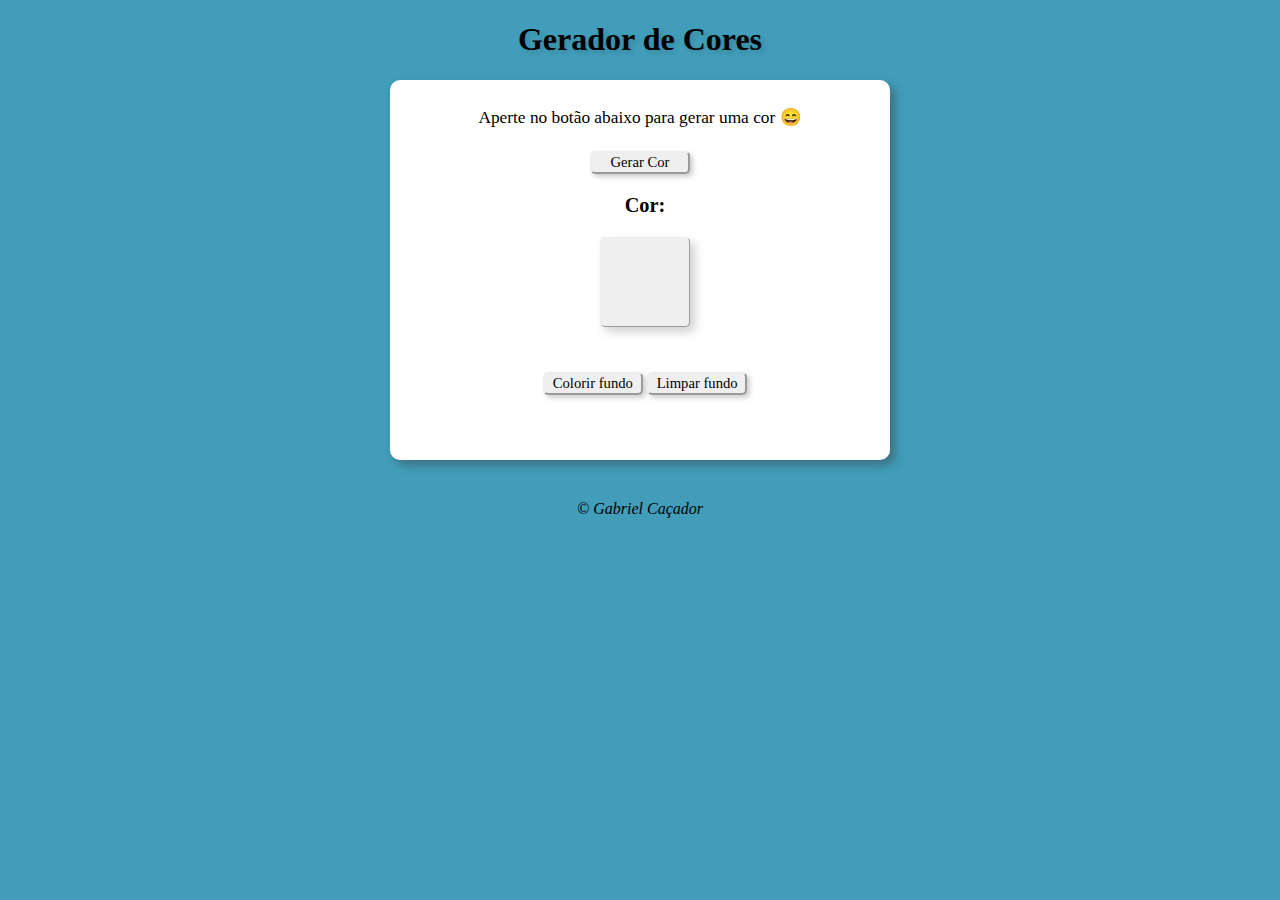
<file: gerador_de_cor/index.html>
<!DOCTYPE html>
<html lang="pt-br">
<head>
    <meta charset="UTF-8">
    <meta http-equiv="X-UA-Compatible" content="IE=edge">
    <meta name="viewport" content="width=device-width, initial-scale=1.0">
    <link rel="stylesheet" href="style.css">
    <link rel="shortcut icon" href="favicon-32x32.png" type="image/x-icon">
    <title>Gerador de Cores</title>
</head>
<body id="fundo">
    <header>
        <h1>
            Gerador de Cores
        </h1>
    </header>

    <section class="principal" id="principal">

        <div class="msg" id="msg">

            <p>Aperte no botão abaixo para gerar uma cor &#128516;</p>

        </div>

        <div class="dados" id="dados">

            <input type="button" id="botao" class="botao" value="Gerar Cor" onclick="gerar_cor()">

        </div>

        <div class="resultado" id="resultado">

            <p id="cod_cor"></p>
            

            <div class="caixa_de_cor">
                <h3 class="titulo" id ="titulo"> Cor:</h3>

                <input type="button" class="cor" id="cor"></p>
            </div>

            <div class="colorir" id="colorir">
                <p><input type="button" value="Colorir fundo" id="colorir_botao" class="colorir_botao" onclick="colorir_fundo()">  
                    
                <input type="button" value="Limpar fundo" class="limpar" id="limpar" onclick="limpar_fundo()"></p>
            </div>
            
            

        </div>
    </section>

    <footer> &copy; Gabriel Caçador</footer>

    <script src="script.js"></script>
    
</body>
</html>
</file>
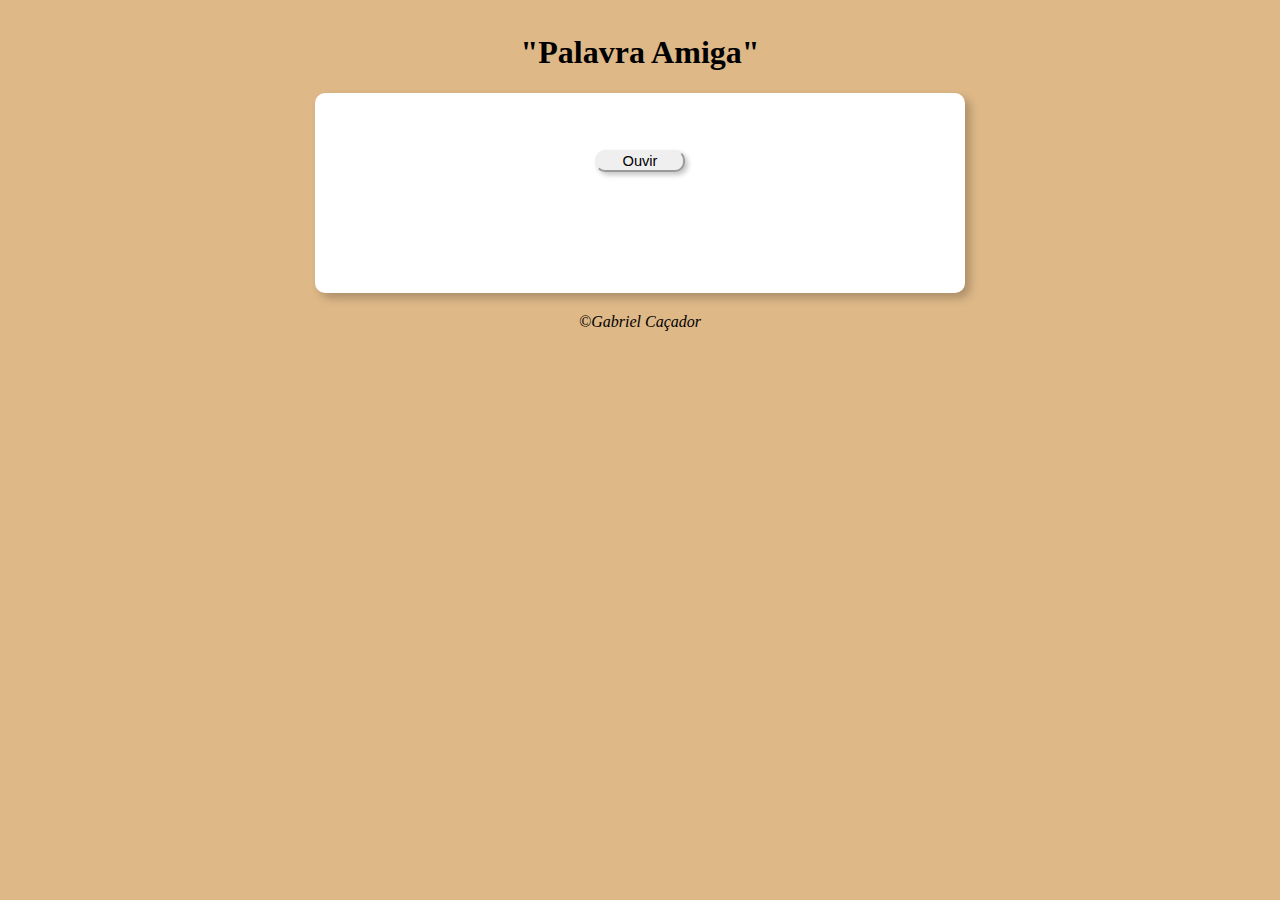
<file: palavra_amiga/index.html>
<!DOCTYPE html>
<html lang="pt-BR">
<head>
    <meta charset="UTF-8">
    <meta http-equiv="X-UA-Compatible" content="IE=edge">
    <meta name="viewport" content="width=device-width, initial-scale=1.0">
    <link rel="stylesheet" href="style.css">
    <title>Palavra Amiga</title>
    
</head>
<body>
    <!--

   
    <header>
        <img src="titulo3.png" alt="Palavra Amiga">
    </header>

     -->


    <header>
        <h1>
            "Palavra Amiga"
        </h1>
    </header>
    <section>
        <div id="msg">

            <p></p>

        </div>

        <div id="botao">
            <input type="button" id="botao" onclick="mostrar()" value="Ouvir">
        </div>
    </section>
    
    <script src="script.js"></script>

    <footer> &copy;Gabriel Caçador</footer>
</body>
</html>
</file>
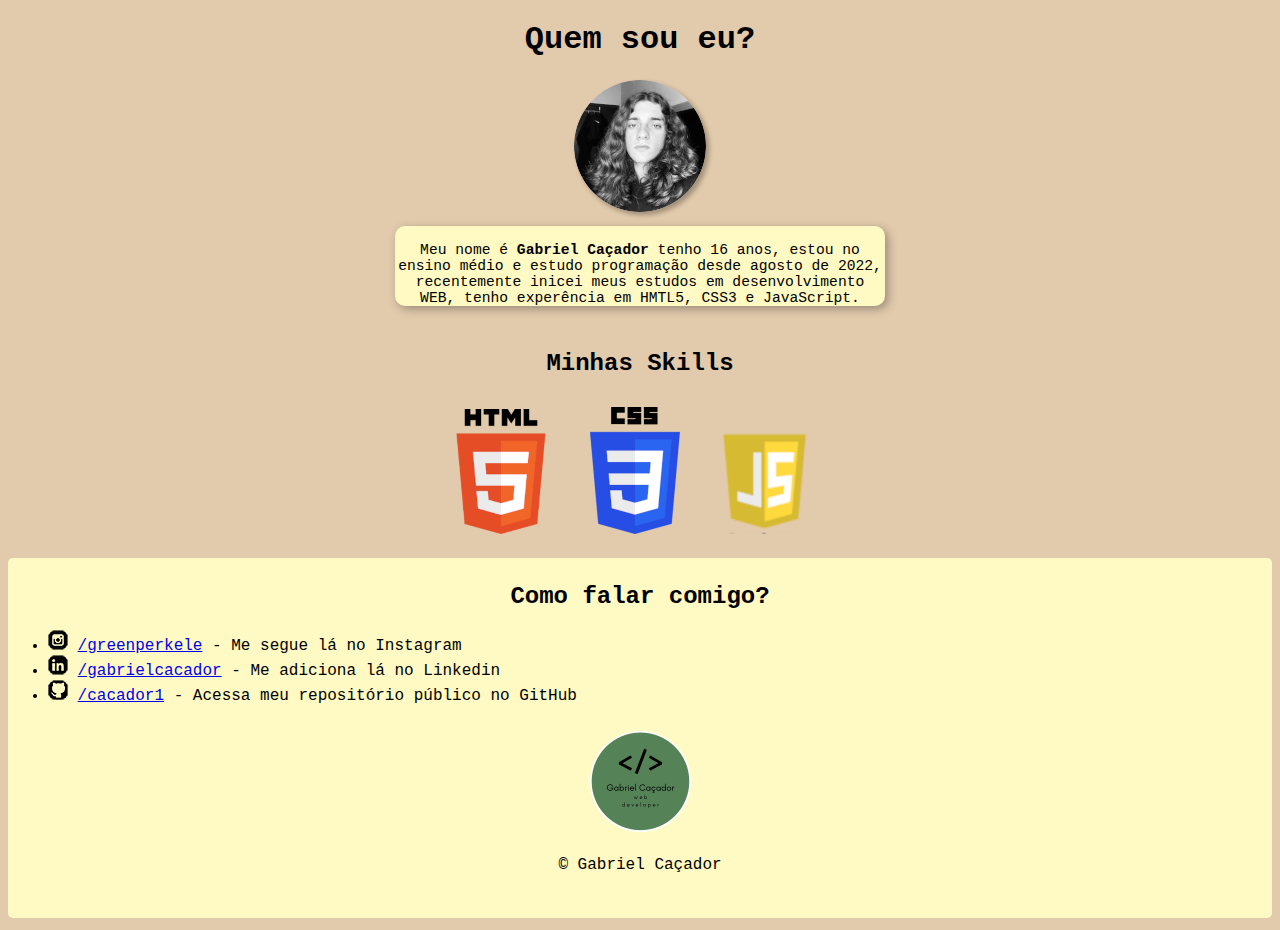
<file: quem_sou_eu/index.html>
<!DOCTYPE html>
<html lang="pt-br">
<head>
    <meta charset="UTF-8">
    <meta http-equiv="X-UA-Compatible" content="IE=edge">
    <meta name="viewport" content="width=device-width, initial-scale=1.0">
    <link rel="shortcut icon" href="logo.png" type="image/x-icon">
    <link rel="stylesheet" href="style.css">
    <title>Quem sou eu?</title>
</head>
<body>
    <header class="cabecalho">

        <h1 class="titulo">

            Quem sou eu?
    
        </h1>
    </header>

    

    <section class="foto">
        
        <div class="foto-perfil">
            <img src="perfil.png" alt="Foto de perfil" class="img">
        </div>
        

        

    </section>


    <section class="infos">
        <div class="caixa-texto">
            <p class="texto">Meu nome é <strong>Gabriel Caçador</strong> tenho 16 anos, estou no ensino médio e estudo programação desde agosto de 2022, recentemente inicei meus estudos em desenvolvimento WEB, tenho experência em HMTL5, CSS3 e JavaScript.</p>
        </div>
    </section>

    
    

    

    <section class="skills-lista">

        <h2>Minhas Skills</h2>


        <div class="html">
            
            
            <img src="logo-html.png" alt="Ícone do HMTL5">


        </div>

        <div class="css">

            <img src="logo-css.png" alt="Ícone das CSS3">

        </div>

        <div class="javascript">
            <img src="logo-javascript.png" alt="Ícone do JavaScript">
        </div>

    </section>
    

    <section class="rodape"> 

        <div class="contatos">

            <h2>Como falar comigo?</h2>

                
            <ul class="lista">
                 
                <li>

                    <img src="icone-insta.png" alt="Ícone do Instagram"> 

                    <a href="https://instagram.com/greenperkele?igshid=MjkzY2Y1YTY=" target="_blank">/greenperkele</a> - Me segue lá no Instagram

                </li>

                <li>
                    <img src="icone-linkedin.png" alt="Ícone do Linkedin">
                     
                    <a href="https://www.linkedin.com/in/gabrielcacador/" target="_blank">/gabrielcacador</a> - Me adiciona lá no Linkedin
                </li>

                <li>
                    <img src="icone-github.png" alt="Ícone do GitHub">

                    <a href="https://github.com/cacador1" target="_blank">/cacador1</a> - Acessa meu repositório público no GitHub
                </li>

            </ul>

        </div>

            <section class="logo">

                <img src="logo.png" class="logo">

            </section>
                

            <footer>&copy; Gabriel Caçador</footer>
                    
    
    
    </section>


    
</body>
</html>
</file>
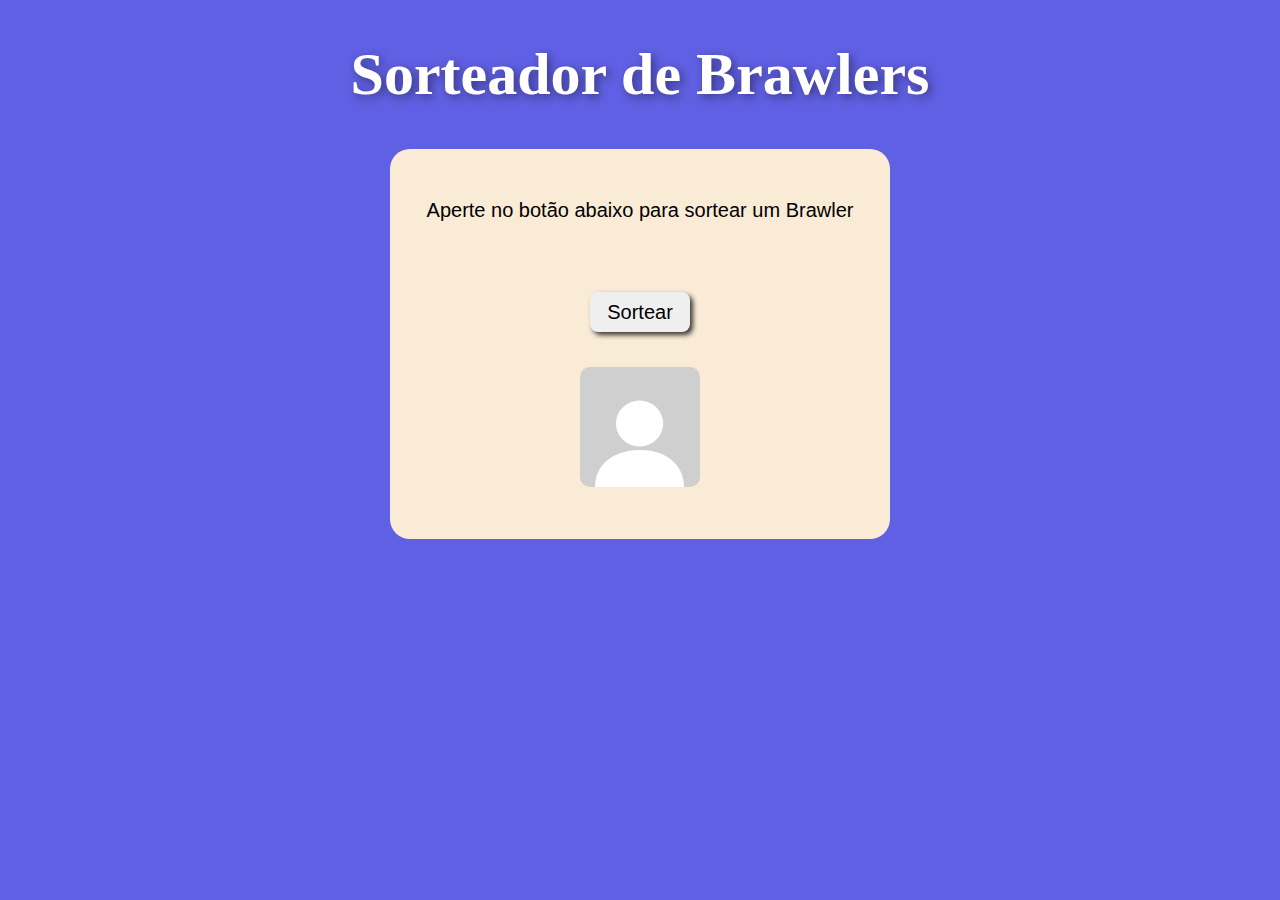
<file: brawl_stars/modelo.html>
<!DOCTYPE html>
<html lang="pt-BR">
<head>
    <meta charset="UTF-8">
    <meta http-equiv="X-UA-Compatible" content="IE=edge">
    <meta name="viewport" content="width=device-width, initial-scale=1.0">
    <link rel="stylesheet" href="estilo.css">
    <title>Sorteador</title>
</head>
<body>
    <header>
        <h1>Sorteador de Brawlers</h1>
    </header>
    <section>
        <div id="texto">
            <p id="msg">Aperte no botão abaixo para sortear um Brawler</p>
        </div>

        <div id="divbotao">

            <input type="button" value="Sortear" id="botao" onclick="sortear()">

        </div>

        <div id="foto">

            <img src="icone_padrao.jpeg" id="imagem">

        </div>

    </section>


    <script src="script.js"></script>
</body>
</html>
</file>
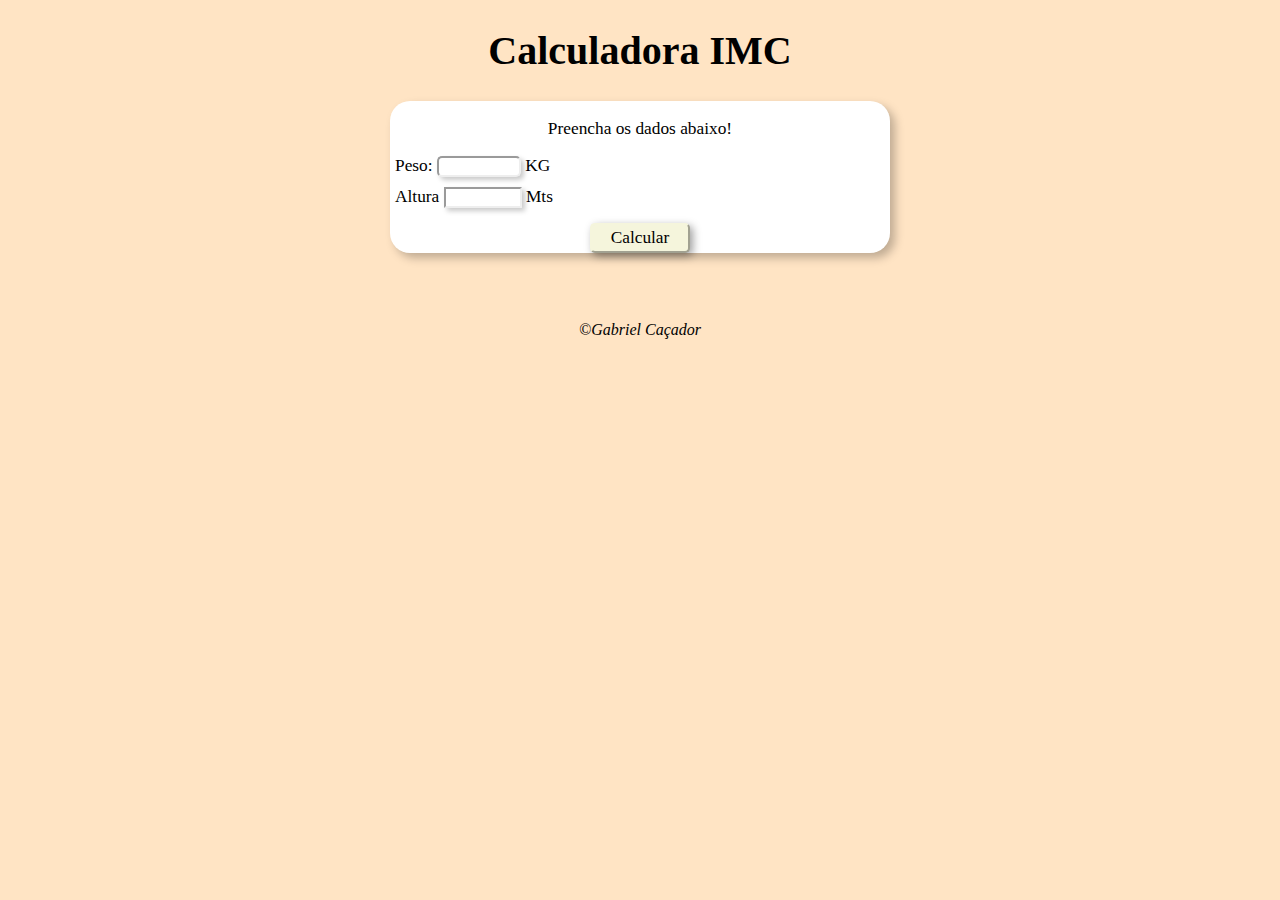
<file: calculadora_imc/modelo.html>
<!DOCTYPE html>
<html lang="pt-BR">
<head>
    <meta charset="UTF-8">
    <meta http-equiv="X-UA-Compatible" content="IE=edge">
    <meta name="viewport" content="width=device-width, initial-scale=1.0">
    <title>Calculadora IMC</title>
    <link rel="stylesheet" href="estilo.css">
</head>
<body>
    <header>
        <h1>Calculadora IMC</h1>
    </header>

    <section>

        <div id="mensagem">

            <p id="msg">Preencha os dados abaixo!</p>
        </div>


        <div id="botao_1">

            Peso: <input type="number" id="peso" min="1"> KG

        </div>

        <div id="botao_2">
            Altura <input type="number" id="altura" min="1"> Mts
        </div>

        <div id="botao_3">
            <input type="button" value="Calcular" id="calcular" onclick="calcular()">
        </div>
        
        <div id="resultado">

            <p id="imc"></p>
        </div>
        
    </section>



    

    <footer>&copy;Gabriel Caçador</footer>
    
    <script src="script.js"></script>
</body>
</html>
</file>
<file: gerador_de_cor/style.css>
body{
    background-color: rgb(65, 157, 185);

}
header{
    text-align: center;
}
h1{
    font-family: Georgia, serif;
    text-shadow: 3px 3px 5px rgba(0, 0, 0, 0.137);
}

.principal{
    
    background-color: white;
    width: 500px;
    height: 380px;
    margin: auto;
    border-radius: 10px;
    box-shadow: 5px 5px 10px rgba(51, 48, 48, 0.411);
}
.dados{
    padding-top: 5px;
    text-align: center;
}
.msg{
    font-family: Calibri;
    font-size: 13pt;
    padding-top: 10px;
    text-align: center;
}
.botao{
    font-size: 11pt;
    font-family: Calibri;
    box-shadow: 3px 3px 5px rgba(0, 0, 0, 0.192);
    border-color: unset;
    border-radius: 5px;
    width: 100px;
}
.cor{
    border-color: unset;
    box-shadow: 5px 5px 10px rgba(54, 54, 54, 0.226);
    border-radius: 5px;
    border-width: 1.5px;
    width: 90px;
    height: 90px;
    background-color: rgb();
}
.resultado{
    font-family: Calibri;
    font-size: 13pt;
    padding-left: 10px;
}
.caixa_de_cor{

    text-align: center;
    
}
.colorir{
    padding-top: 10px;
    text-align: center;
}
.titulo{
    font-family: Cambria, Cochin, Georgia, Times, 'Times New Roman', serif;
}
.colorir_botao{
    font-size: 11pt;
    font-family: Calibri;
    box-shadow: 3px 3px 5px rgba(0, 0, 0, 0.192);
    border-color: unset;
    border-radius: 5px;
    width: 100px;
    
}
.limpar{
    font-size: 11pt;
    font-family: Calibri;
    box-shadow: 3px 3px 5px rgba(0, 0, 0, 0.192);
    border-color: unset;
    border-radius: 5px;
    width: 100px;
}
footer{
    font-family: Cambria, Cochin, Georgia, Times, 'Times New Roman', serif;
    font-style: italic;
    padding-top: 40px;
    text-align: center;
}
</file>
<file: palavra_amiga/style.css>
body{
    background-color: burlywood;
}
header{
    padding-top: 5px;
    text-align: center;
}
h1{
    font-family:Cambria, Cochin, Georgia, Times, 'Times New Roman', serif;
}

section{
    background-color: white;
    width: 650px;
    height: 200px;
    margin: auto;
    border-radius: 10px;
    box-shadow: 5px 5px 10px rgba(0, 0, 0, 0.233);
    margin-top: 20px;
}

div#msg{
    padding-left: 5px;
    padding-right: 5px;
    font-size: 13pt;
    font-family: Cambria, Cochin, Georgia, Times, 'Times New Roman', serif;
    padding-top: 20px;
    text-align: center;
}

div#botao{
    padding-top: 20px;
    text-align: center;
}
input#botao{
    
    width: 90px;
    font-family: Arial, Helvetica, sans-serif;
    font-size: 11pt;
    border-radius: 10px;
    border-width: 2px;
    border-color: unset;
    box-shadow: 3px 3px 5px rgba(0, 0, 0, 0.226);
}
footer{
    font-family: 'Times New Roman', Times, serif;
    font-style: italic;
    padding-top: 20px;
    text-align: center;
}
</file>
<file: quem_sou_eu/style.css>
body{
    background-color: rgb(226, 202, 172);
}
    
.titulo{
    font-family: 'Courier New', Courier, monospace;
    text-align: center;
}
h2{
    font-family: 'Courier New', Courier, monospace;
    text-align: center;
}
hr{
    background-color: black;
    width: auto;
}
.foto{
    text-align: center;
    width: 500px;
    margin: auto;
}
.foto-perfil{

    text-align: center;
}
.img{
    border-radius: 50%;
    box-shadow: 3px 3px 5px rgba(0, 0, 0, 0.301);
}
.infos{
    position: relative;
    padding-top: 10px;
}

.caixa-texto{
    
    position: relative;
    background-color: #FFF9C4;
    max-width: 500px;
    max-height: 93px;
    margin: auto;
    border-radius: 10px;
    box-shadow: 3px 3px 10px rgba(51, 48, 48, 0.411);
    padding-top: 1px;
    text-align: center;
    width: 490px;
    font-size: 11pt;
    font-family: monospace;
}


.skills{
    padding-top: 10px

}
.html{
    padding-right: 20px;
    display: inline-block;
    padding-top: 5px;
}
.css{
    padding-left: 20px;
    display: inline-block;
    padding-top: 10px;
}
.javascript{
    
    padding-left: 20px;
    display: inline-block;
    padding-top: 10px;
}
.rodape{
    margin-top: 20px;
    border-radius: 5px;
    height: 360px;
    background-color: #FFF9C4;
}

.skills-lista{
    padding-top: 10px;
    text-align: center;
}

.contatos{
    padding-top: 5px;
    font-family: 'Courier New', Courier, monospace;
    
}
.logo{
    
    margin-top: 10px;
    text-align: center;
}
footer{
    padding-top: 20px;
    font-family: 'Courier New', Courier, monospace;
    text-align: center;
}
</file>
<file: brawl_stars/estilo.css>
body{

    background-color: rgb(96, 96, 228);
}
section{
    background-color: antiquewhite;
    width: 500px;
    height: 390px;
    margin: auto;
    border-radius: 20px;
    

}

header{
    font-size: 30px;
    text-align: center;
    color: white;
    text-shadow: 3px 3px 10px rgba(0, 0, 0, 0.432);
}
div#texto{
    text-align: center;
    padding-top: 30px;
    
}
p#msg{
    font: normal 15pt arial;
}
div#divbotao{
    text-align: center;
    padding-top: 50px;
    
    
}
input#botao{
    width: 100px;
    height: 40px;
    font-size: 15pt;
    border-radius: 8px;
    border-style: unset;
    box-shadow: 3px 3px 5px rgba(0, 0, 0, 0.774);
}
div#foto{
    text-align: center;
    padding-top: 35px;
    
}
img#imagem{
    width: 120px;
    height: 120px;
    border-radius: 10px;
}
</file>
<file: calculadora_imc/estilo.css>
body{
    background-color: bisque;
}
header{
    text-align: center;
    color: black;
    font: normal 15pt Sanfracisco;
}
section{
    background-color: white;
    width: 500px;
    height: auto;
    margin: auto;
    border-radius: 20px;
    box-shadow: 5px 5px 10px rgba(0, 0, 0, 0.250);
    
    
}
div#mensagem{
    padding-top: 1px;
    text-align: center;
    font-family: Cambria, Cochin, Georgia, Times, 'Times New Roman', serif;
    font-size: 13pt;
}
input#peso{
    box-shadow: 3px 3px 5px rgba(0, 0, 0, 0.212);
    border-color: unset;
    border-radius: 5px;
    width: 76px;
}
input#altura{
    box-shadow: 3px 3px 5px rgba(0, 0, 0, 0.212);
    border-color: unset;
    width: 70px;
    
}
div#botao_1{
    font-family: Cambria, Cochin, Georgia, Times, 'Times New Roman', serif;
    font-size: 13pt;
    padding-left: 5px;
}
div#botao_2{
    font-family: Cambria, Cochin, Georgia, Times, 'Times New Roman', serif;
    font-size: 13pt;
    padding-top: 10px;
    padding-left: 5px;

}
div#botao_3{
    font-family: Cambria, Cochin, Georgia, Times, 'Times New Roman', serif;
    font-size: 13pt;
    text-align: center;
    padding-top: 15px;
    


}
input#calcular{
    font-family: Cambria, Cochin, Georgia, Times, 'Times New Roman', serif;
    font-size: 13pt;
    border-radius: 5px;
    width: 100px;
    height: 30px;
    background-color: beige;
    border-color: beige;
    color: black;
    box-shadow: 3px 3px 8px rgba(0, 0, 0, 0.377);


}
div#resultado{
    padding-left: 5px;
}
p#imc{
    font: normal 13pt Sanfracisco ;
}
footer{
    text-align: center;
    padding-top: 50px;
    font: italic 12pt Sanfrancisco black;
    
}
section#tabela{
    width: 200px;
    height: 400px;
    margin-left: 20px
    
}
</file>
